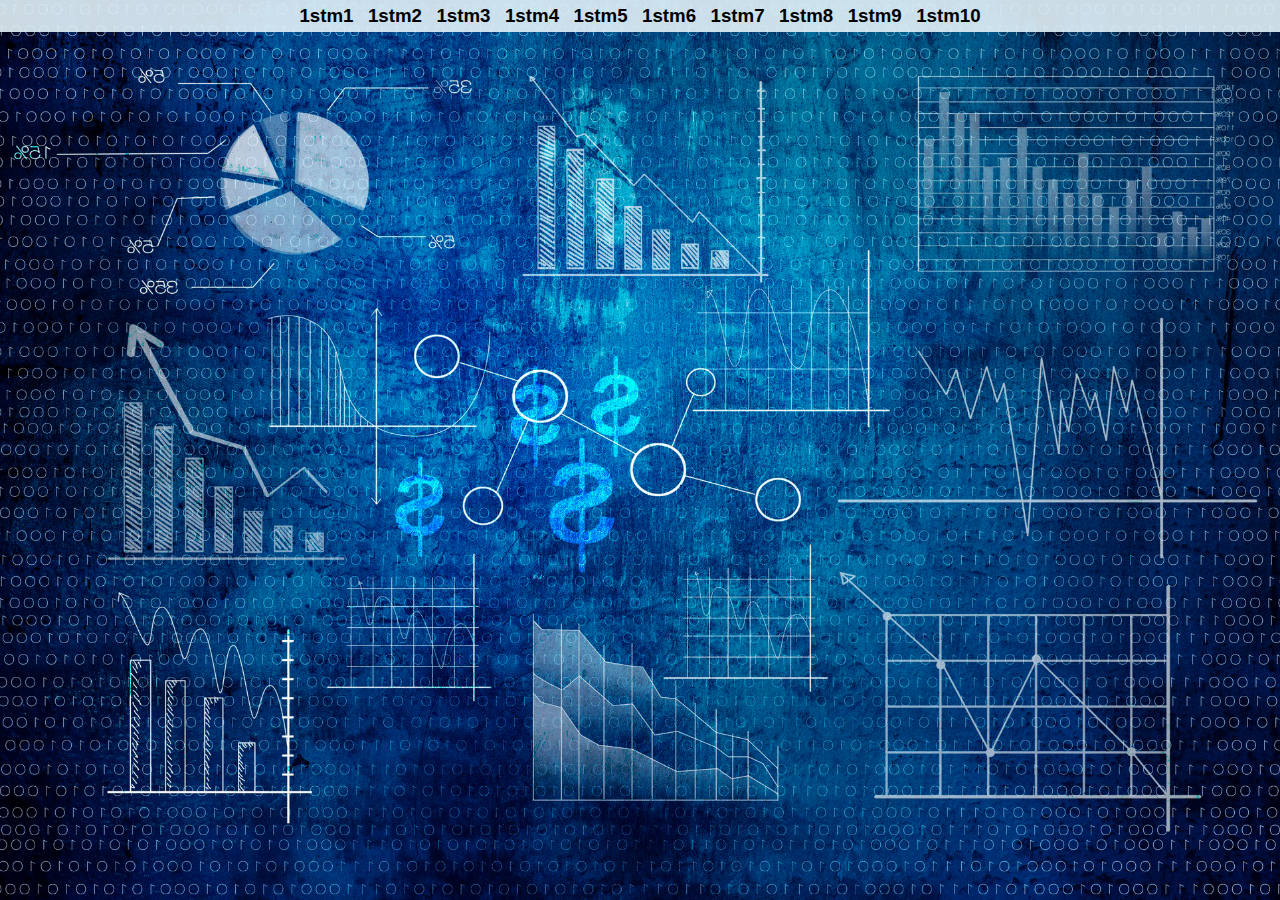
<file: index.html>
<!DOCTYPE html PUBLIC "-//W3C//DTD XHTML 1.0 Transitional//EN" "http://www.w3.org/TR/xhtml1/DTD/xhtml1-transitional.dtd">
<html xmlns="http://www.w3.org/1999/xhtml">
    <head>
    <meta http-equiv="Content-Type" content="text/html; charset=utf-8" />
    <meta name="viewport" content="width=device-width, initial-scale=1.0">
    
    <title>push91</title>
    
    <link rel="stylesheet" type="text/css" href="js/style.css">
    </head>
    <body>

        

        <nav>
        	<ul>
            	<li><a href="lesson1/group.html" target="_blank"><h3>1stm1</h3></a></</li>
                <li><a href="lesson2/group.html" target="_blank"><h3> 1stm2 </h3></a> </li>
                <li><a href="lesson3/group.html" target="_blank"><h3>1stm3</h3></a></</li>
                <li><a href="lesson4/group.html" target="_blank"><h3> 1stm4 </h3></a> </li>
                <li><a href="lesson5/group.html" target="_blank"><h3>1stm5</h3></a></</li>
                <li><a href="lesson1/group2.html" target="_blank"><h3>1stm6</h3></a></</li>
                <li><a href="lesson2/group2.html" target="_blank"><h3>1stm7</h3></a></</li>
                <li><a href="lesson3/group2.html" target="_blank"><h3> 1stm8 </h3></a> </li>
                <li><a href="lesson4/group2.html" target="_blank"><h3>1stm9</h3></a></</li>
                <li><a href="lesson5/group2.html" target="_blank"><h3> 1stm10 </h3></a> </li>
            </ul>
        </nav>
    </body>
</html>
</file>
<file: js/style.css>
@charset "utf-8";
*
{
	margin:0;
	padding:0;
	-webkit-box-sizing:border-box;
	-moz-box-sizing: border-box;
	box-sizing:border-box;
	
	
}

body
{
	background-color:#000;
	background-image:url(../images/bg.jpg);
	background-repeat:no-repeat;
	background-attachment:fixed;
	background-size:100% 100%;
	font-family:Arial, Helvetica, sans-serif;	
}

.main
{
	background:rgba(225,241,247,0.9);
	color:black;
	padding:10px;
	text-align:center;
}

nav  
{
	background:rgba(225,241,247,0.9);
}

nav ul 
{
	padding:5px;
	text-align:center;	
}

nav ul li
{
	
	display:inline;
	padding:5px;
}
nav ul li a
{
	color:black;
	text-decoration:none;
	display:inline-block;
	
}

nav ul li a:hover
{
background:rgba(255,255,255,0.8);
color:#666;
border-radius:3px;
}

.page a
{
text-decoration:none;
color:#00C;
}

.page 
{
text-align:left;	
}

.post
{
	width:70%;
	float:right;	
}
.post article
{
	text-align:right;	
	margin:10px;
}

.post article header
{
	background:rgba(225,241,247,0.9);
	border:1px solid #ccc;
	padding:10px;
	
}

.post article section
{
	background:rgba(255,255,255,0.9);
	padding:10px;	
	border-radius:3px;
}

aside
{
	width:30%;
	float:right;
}

aside section
{
	background:rgba(225,241,247,0.2);
	margin: 10px;
	padding:10px;
	border-radius:3px;
}

aside section img
{
	width:100%;
	height:100%;
	margin:auto;
}

aside section video
{
	width:100%;
	height:100%;
	margin:auto;
}

.clearfix
{
	clear:both;
	
}
footer
{
	background:rgba(225,241,247,0.9);
	color:black;
	text-align:center;
	padding:10px;	
}


img
{
	max-width:100%;
	width:100%;
	height:100%;
}

.cycle-slideshow
{
	width:98%;
	max-width:100%;
	display:block;
	position:relative;
	margin:0 auto;
	margin-top:5px;
	margin-bottom:5px;
	border:1px solid #ccc;
	box-shadow: 0px 1px 10px #999999;
}

.cycle-prev,.cycle-next
{
	font-size:200%;
	color:white;
	display:block;
	position:absolute;
	top:50%;
	z-index:999;
	cursor:pointer;
}

.cycle-prev{left:2%}
.cycle-next{right:2%}

.cycle-pager
{
	width:100%;
	position:absolute;
	text-align:center;
	z-index:998;
	bottom:10px;
}

.cycle-pager span
{
	cursor:pointer;
	width:15pX;
	height:15px;
	border: 1px solid white;
	border-radius:50%;
	
	display:inline-block;
	margin: 0 5px;
	text-indent:10000%;
	white-space:nowrap;

}

.cycle-pager .cycle-pager-active
{
	background-color:white;

}
</file>
